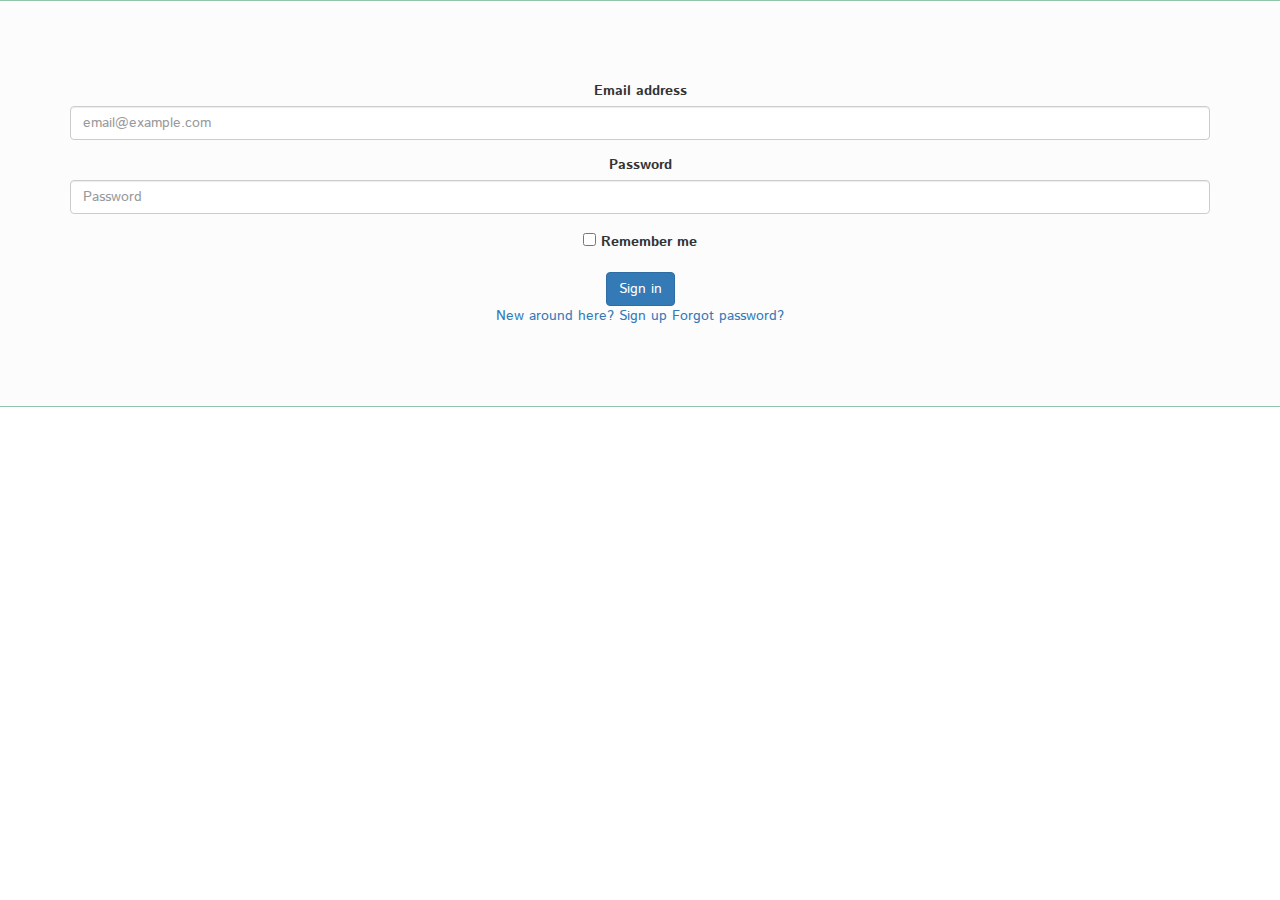
<file: login.html>
<!DOCTYPE html>
<html lang="en">
<head>
    <meta charset="utf-8">
    <meta http-equiv="X-UA-Compatible" content="IE=edge">
    <meta name="viewport" content="width=device-width, initial-scale=1">
    <!-- The above 3 meta tags *must* come first in the head; any other head content must come *after* these tags -->
    <title>Deedroom.com</title>

    <!-- Bootstrap -->
    <link href="css/bootstrap.min.css" rel="stylesheet">
    <link href="css/style.css" rel="stylesheet">

    <!-- HTML5 shim and Respond.js for IE8 support of HTML5 elements and media queries -->
    <!-- WARNING: Respond.js doesn't work if you view the page via file:// -->
    <!--[if lt IE 9]>
    <script src="https://oss.maxcdn.com/html5shiv/3.7.3/html5shiv.min.js"></script>
    <script src="https://oss.maxcdn.com/respond/1.4.2/respond.min.js"></script>
    <![endif]-->
</head>
<body>





<section id="postérité">
    <div class="container text-center"> 
			
  <form class="px-4 py-3">
    <div class="form-group">
      <label for="exampleDropdownFormEmail1">Email address</label>
      <input type="email" class="form-control" id="exampleDropdownFormEmail1" placeholder="email@example.com">
    </div>
    <div class="form-group">
      <label for="exampleDropdownFormPassword1">Password</label>
      <input type="password" class="form-control" id="exampleDropdownFormPassword1" placeholder="Password">
    </div>
    <div class="form-group">
      <div class="form-check">
        <input type="checkbox" class="form-check-input" id="dropdownCheck">
        <label class="form-check-label" for="dropdownCheck">
          Remember me
        </label>
      </div>
    </div>
    <button type="submit" class="btn btn-primary">Sign in</button>
  </form>
  <div class="dropdown-divider"></div>
  <a class="dropdown-item" href="#">New around here? Sign up</a>
  <a class="dropdown-item" href="#">Forgot password?</a>
</div>
</div>
</section>



<!-- jQuery (necessary for Bootstrap's JavaScript plugins) -->
<script src="https://ajax.googleapis.com/ajax/libs/jquery/1.12.4/jquery.min.js"></script>
<!-- Include all compiled plugins (below), or include individual files as needed -->
<script src="js/bootstrap.min.js"></script>
<script>
    $('.carousel').carousel({
        interval: 1000
    })

</script>

</body>
</html>
</file>
<file: css/style.css>
@import url(font-awesome.min.css);
@import url('https://fonts.googleapis.com/css?family=Istok+Web');


body{
    font-family: 'Istok Web', sans-serif;
}

h2{
    color: #775ba3;
    font-size: 40px;
    font-weight: bold;
    margin: 0;
}

p{
    margin: 0;
}




/*Header Starts*/



.navbar{
    border-radius: 0;
    border: none;
    min-height: 75px;

}

.navbar-inverse{
    background-color: #9a7da3;
    border-top: 4px solid #a997c5;
    opacity: 0.6;
}

.navbar-brand{
    padding: 0 120px 25px 15px;
}
.navbar-inverse .navbar-nav > li > a{
    color: #ffffff;
}
.navbar-nav{
    padding-top: 10px;
}

.navbar-inverse .navbar-nav > li > .active, .navbar-inverse .navbar-nav > li > a:hover{
    border-bottom: 3px solid #f8e1b4;
    padding-bottom: 23px;
}

/*Guidant Section starts*/



#guidant{
    background-color: #ffffff;
    padding: 115px 0;
    border-bottom: 1px solid #91c5a9;
}

#guidant p{
    color: #4b3f55;
    font-size: 23px;
    font-weight: bold;
    line-height: 1.65em;
}

#guidant h2{
    margin-bottom: 60px;
}



/*Postérité Section Starts*/


#postérité{
    background-color: #fcfcfc;
    padding: 80px 0;
    border-top: 1px solid #91c5a9;
    border-bottom: 1px solid #91c5a9;
}

#postérité h3 {
    font-size: 40px;
    color: #7e63a7;
    font-weight: normal;
    margin: 0 0 55px 0;
}

#postérité div p:first-child{
    width: 100px;
    height: 100px;
    border: 1px solid #4b3f55;
    border-radius: 100%;
    margin:0 auto 50px ;
}

#postérité div i{
    color: #4b3f55;
    position: relative;
    top: 16px;
    /padding-top: 26px;
}

#postérité div p:last-child{
    font-size: 13px;
    color: #4b3f55;
    line-height: 1.7em;
    font-weight: bold;
}

#postérité figure{
    position: relative;
    right: 5px;
    top: 60px;
}
/*









#postérité div p:last-child::first-letter{
    font-size: 53px;
    color: #91c5a9;
}
*/


/*Notre Equipe section start*/

#equipe{
    background-color: #ffffff;
    padding: 112px 0;
}

#equipe h2{
    margin: 0 0 50px;
}


.thumbnail{
    border: none;
}

.thumbnail > img{
    border-bottom: 3px solid #91c5a9;
}

#equipe .caption{
    padding: 0;
}

#equipe .caption h3{
    font-size: 15px;
    color: #91c5a9;
    font-weight: bold;
    border-bottom: 4px solid #91c5a9;
    padding: 12px 0 15px 5px;
    margin: 0;
}

#equipe h3 > small{
    font-size: 12px;
    color: #91c5a9;
    font-weight: bold;

}

#equipe .caption > p:nth-child(2){
    color: #4b3f55;
    font-size: 13px;
    margin: 20px 0 35px;
}


#equipe .btn{
    border: none;
    border-radius: 0;
}


#equipe .caption p:last-child > .btn-primary{
    background-color: #3b5998;
}

#equipe .caption p:last-child > .btn-danger{
    background-color: #d14333;
}


#equipe .caption p:last-child > .btn-warning{
    background-color: #ea4c88;
}

#equipe .caption p:last-child > .btn-info{
    background-color: #00aced;
}

#equipe .caption p:last-child > .btn-success{
    background-color: #c70c0c;
}

*/

/*Custom responsive*/

@media (min-width: 320px) and (max-width: 480px){
    h2{
        /font-size: 32px;
    }

    .navbar{
        /min-height: 48px;
    }

    .navbar-brand{
        /height: 45px;
        /padding: 0 15px 25px;
    }

    .navbar-brand > img{
        /height: 35px;
    }

    .navbar-toggle{
        /margin-bottom: 0;
    }

    #guidant{
        /padding: 60px 0;
    }

    #guidant h2{
        /margin-bottom: 30px;
    }

    #guidant p{
        /font-size: 15px;
    }
    #postérité div p:first-child {
        /margin-top: 20px;
    }
}



@media (min-width: 768px) and (max-width: 1024px){

    .navbar-brand{
        /padding: 0 65px 25px 15px;
    }

    #guidant{
        /padding: 65px 0;
    }

    #guidant h2{
        /margin-bottom: 25px;
    }

    #guidant p{
        /font-size: 22px;
    }
    #postérité div p:first-child {
        /margin-top: 20px;
    }

}
</file>
